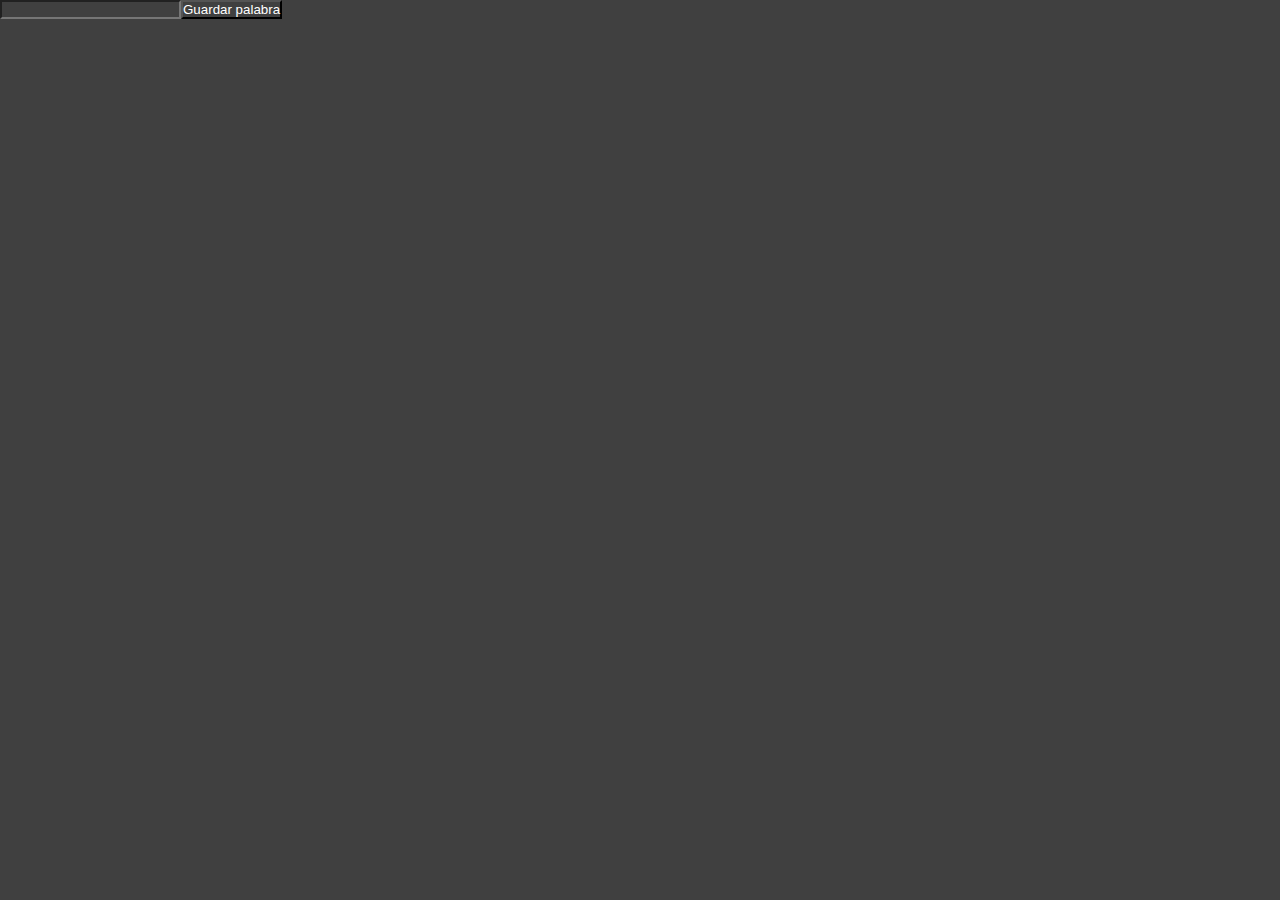
<file: save.html>
<!DOCTYPE html>
<html lang="en">
<head>
  <meta charset="UTF-8">
  <meta http-equiv="X-UA-Compatible" content="IE=edge">
  <meta name="viewport" content="width=device-width, initial-scale=1.0">
  <title>Document</title>
  <link rel="stylesheet" href="/css/style.css">
  <script src="/js/save.js" defer type="module"></script>
</head>
<body>
  <input id='word' type="text">
  <button id="save-word">
    Guardar palabra
  </button>
</body>
</html>
</file>
<file: css/style.css>
:root{
  --sqreChar: 100px
}



*{
  box-sizing: border-box;
  margin:0;
  padding:0;
  color:white;
  background-color: #404040;
}

body{
  display: flex;
}


.character{
  font-size: var(--sqreChar);
  text-align: center;
  width: var(--sqreChar);
  height: var(--sqreChar);
  border-bottom: 1px solid rgb(96, 96, 188);
  margin: 8px;
}
</file>
